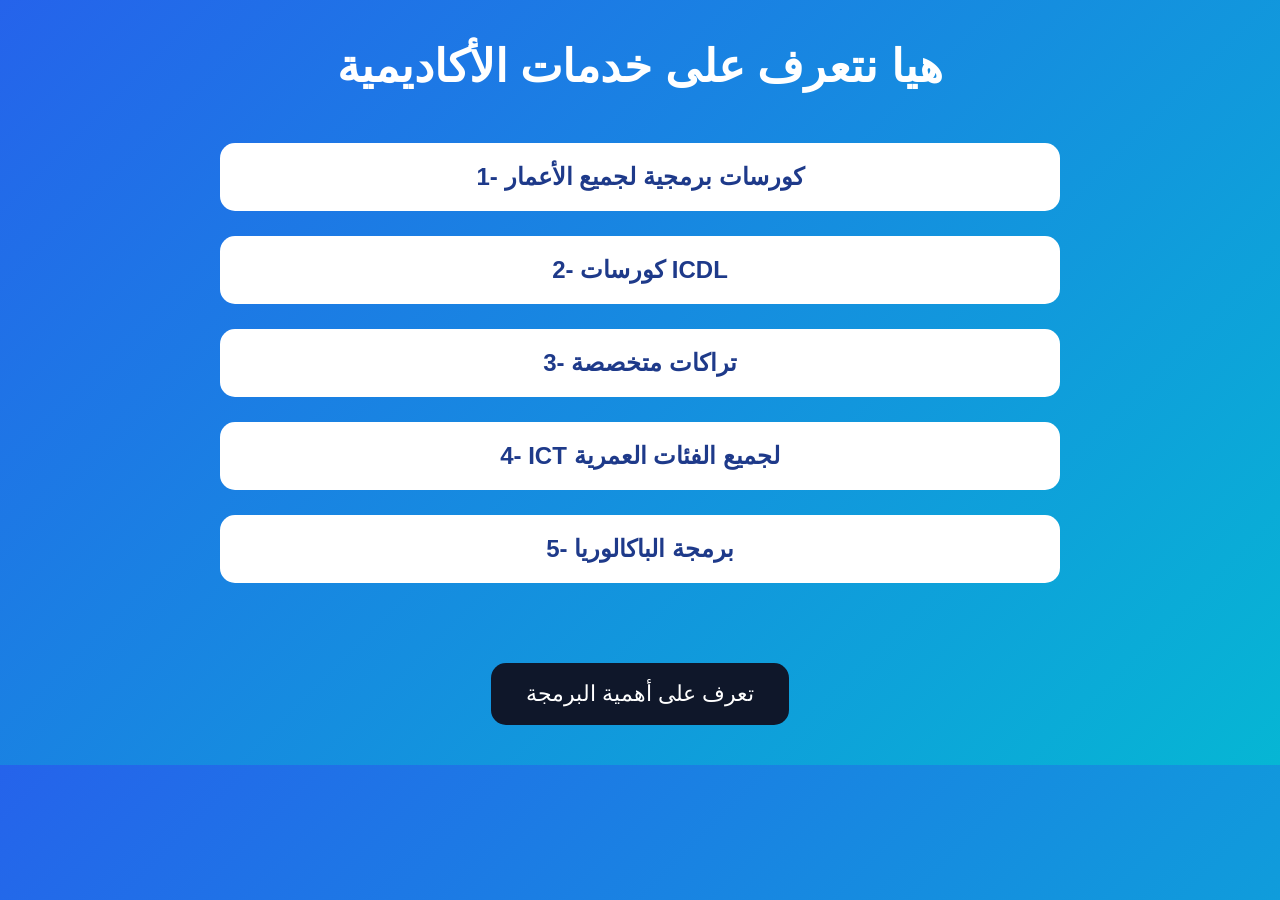
<file: services.html>
<!DOCTYPE html>
<html lang="ar">
<head>

<meta charset="UTF-8">

<meta name="viewport" content="width=device-width, initial-scale=1.0">

<title>Services</title>

<link rel="stylesheet" href="services.css">

</head>

<body>

<h1>

هيا نتعرف على خدمات الأكاديمية

</h1>

<div class="services">

<h2>1- كورسات برمجية لجميع الأعمار</h2>

<h2>2- كورسات ICDL</h2>

<h2>3- تراكات متخصصة</h2>

<h2>4- ICT لجميع الفئات العمرية</h2>

<h2>5- برمجة الباكالوريا</h2>

</div>

<a href="https://www.freecodecamp.org/news/why-learn-to-code/" target="_blank">

تعرف على أهمية البرمجة

</a>

<script src="services.js"></script>

</body>
</html>
</file>
<file: services.css>
*{

margin:0;

padding:0;

box-sizing:border-box;

font-family:Arial;

}

body{

background:linear-gradient(135deg,#2563eb,#06b6d4);

text-align:center;

color:white;

padding:40px;

}

h1{

margin-bottom:50px;

font-size:45px;

}

.services{

display:flex;

flex-direction:column;

gap:25px;

margin-bottom:50px;

}

.services h2{

background:white;

color:#1e3a8a;

padding:20px;

border-radius:15px;

width:70%;

margin:auto;

transition:.4s;

}

.services h2:hover{

transform:translateX(15px);

background:#facc15;

}

a{

display:inline-block;

margin-top:30px;

padding:18px 35px;

background:#0f172a;

color:white;

text-decoration:none;

font-size:22px;

border-radius:15px;

transition:.5s;

}

a:hover{

background:#facc15;

color:black;

}
</file>
